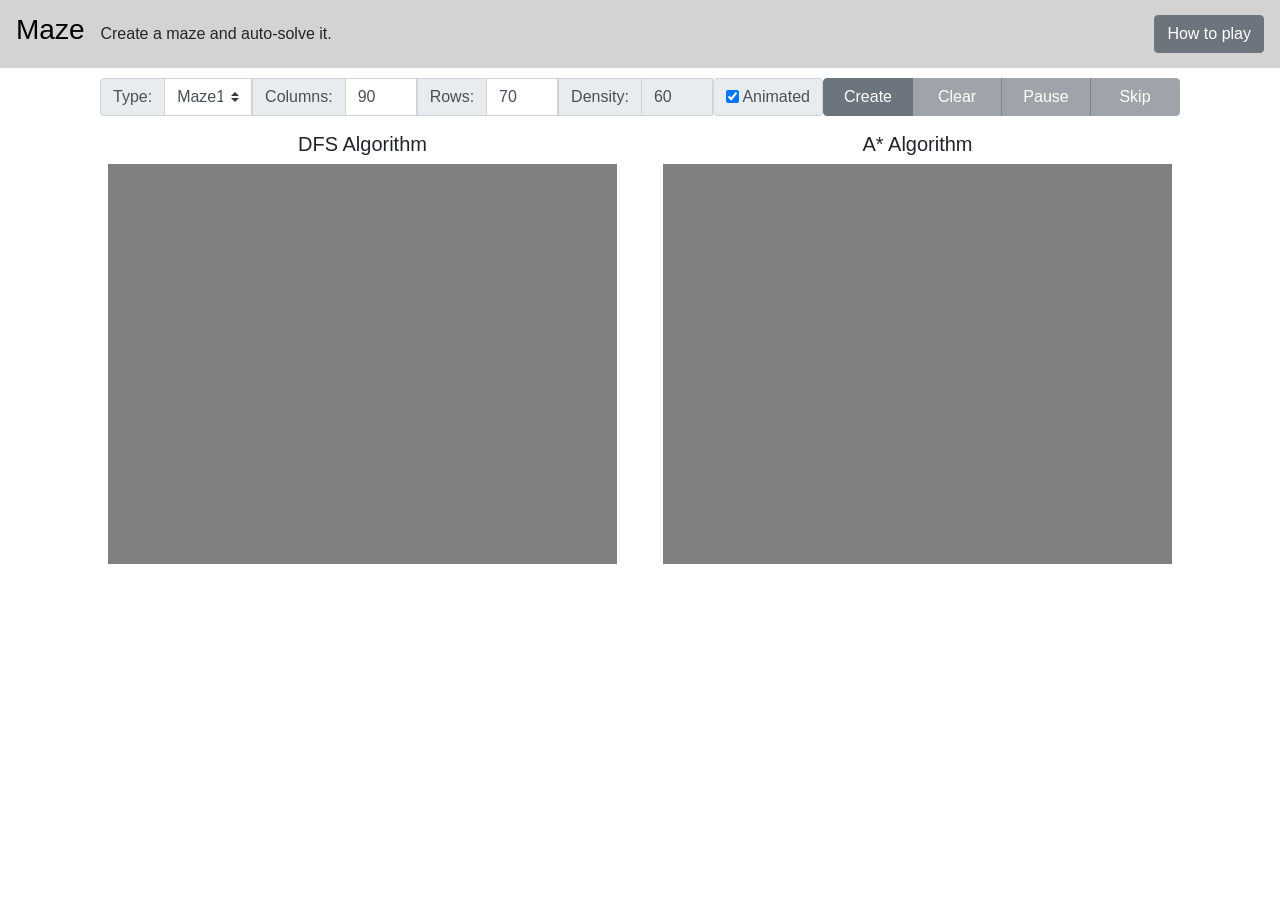
<file: index.html>
<!DOCTYPE html>
<html>
    <head>
        <meta charset="UTF-8">
        <title>Maze</title>
        <script src="./maze.js"></script>
        <link rel="stylesheet" href="https://maxcdn.bootstrapcdn.com/bootstrap/4.0.0/css/bootstrap.min.css" integrity="sha384-Gn5384xqQ1aoWXA+058RXPxPg6fy4IWvTNh0E263XmFcJlSAwiGgFAW/dAiS6JXm" crossorigin="anonymous">
        <script src="https://code.jquery.com/jquery-3.4.1.slim.min.js" integrity="sha384-J6qa4849blE2+poT4WnyKhv5vZF5SrPo0iEjwBvKU7imGFAV0wwj1yYfoRSJoZ+n" crossorigin="anonymous"></script>
        <script src="https://cdn.jsdelivr.net/npm/popper.js@1.16.0/dist/umd/popper.min.js" integrity="sha384-Q6E9RHvbIyZFJoft+2mJbHaEWldlvI9IOYy5n3zV9zzTtmI3UksdQRVvoxMfooAo" crossorigin="anonymous"></script>
        <script src="https://stackpath.bootstrapcdn.com/bootstrap/4.4.1/js/bootstrap.min.js" integrity="sha384-wfSDF2E50Y2D1uUdj0O3uMBJnjuUD4Ih7YwaYd1iqfktj0Uod8GCExl3Og8ifwB6" crossorigin="anonymous"></script>
        <link rel="stylesheet" href="maze.css">
    </head>

    <body onload="init()">

        <!-- Navigation bar -->
        <nav class="navbar navbar-expand-lg" style="background-color: lightgray;">
            <a class="navbar-brand" href="#" style="color: black;"><h3>Maze</h3></a>
            <button class="navbar-toggler" type="button" data-toggle="collapse" data-target="#navbarText" aria-controls="navbarText" aria-expanded="false" aria-label="Toggle navigation">
                <span class="navbar-toggler-icon"></span>
            </button>
            <div class="collapse navbar-collapse" id="navbarText">
                <span class="navbar-text">
                    Create a maze and auto-solve it.
                </span>
            </div>
            <button type="button" class="btn btn-secondary" data-toggle="modal" data-target="#gameGuide">
                How to play
            </button>
        </nav>

        <!-- Page content -->
        <div class="container" style="padding-top: 10px;">
            <div id="main" class="columns">
                <div id="main" class="column">
                    <div class="columns">
                        <div id="content" class="column col-13 col-mx-auto col-text-center">
                            <div class="columns">
                                <div class="column col-12">
                                    <div class="input-group mb-3">
                                        <div class="input-group-prepend">
                                            <label class="input-group-text" for="sltType">Type:</label>
                                        </div>
                                        <select class="custom-select form-control" id="sltType" onchange="onSltType()">
                                            <option value="Maze1" selected>Maze1</option>
                                            <option value="Maze2">Maze2</option>
                                        </select>

                                        <div class="input-group-prepend">
                                            <span class="input-group-text" id="inputGroup-sizing-default">Columns:</span>
                                        </div>
                                        <input id="cols" type="number" class="form-control" aria-label="Default" aria-describedby="inputGroup-sizing-default" placeholder="90" value="90">
                                        
                                        <div class="input-group-prepend">
                                            <span class="input-group-text" id="inputGroup-sizing-default">Rows:</span>
                                        </div>
                                        <input id="rows" type="number" class="form-control" aria-label="Default" aria-describedby="inputGroup-sizing-default" placeholder="70" value="70">
                                        
                                        <div class="input-group-prepend">
                                            <span class="input-group-text" id="inputGroup-sizing-default">Density:</span>
                                        </div>
                                        <input id="density" type="number" class="form-control" aria-label="Default" aria-describedby="inputGroup-sizing-default" placeholder="60" value="60" disabled>

                                        <span class="input-group-text" id="inputGroup-sizing-default">
                                            <input type="checkbox" id="chkAnimated" name="maze" checked>
                                            &nbsp;Animated
                                        </span>

                                        <div class="btn-group" role="group" aria-label="Basic example">
                                            <button id="btnCreateMaze" type="button" class="btn btn-secondary" onclick="onCreate()" style="width: 90px;">Create</button>
                                            <button id="btnClear" type="button" class="btn btn-secondary" onclick="onClear()" style="width: 90px;" disabled>Clear</button>
                                            <button id="btnAct" type="button" class="btn btn-secondary" onclick="changeStatus()" style="width: 90px;" disabled>Pause</button>
                                            <button id="btnSkip" type="button" class="btn btn-secondary" onclick="onSkip()" style="width: 90px;" disabled>Skip</button>    
                                        </div>
                                    </div>
                                </div>

                                <div class="column col-6" style="float: left;">
                                    <h5 id="text1">DFS Algorithm</h5>
                                    <div id="maze1"></div>
                                    <h5 id="executionTime1"></h5>
                                </div>
                                <div class="column col-6" style="float: left;">
                                    <h5 id="text2">A* Algorithm</h5>
                                    <div id="maze2"></div>
                                    <h5 id="executionTime2"></h5>
                                </div>
                            </div>
                        </div>
                    </div>
                </div>
            </div>
        </div>
  
        <!-- Modal -->
        <div class="modal fade" id="gameGuide" tabindex="-1" aria-labelledby="exampleModalLabel" aria-hidden="true">
            <div class="modal-dialog">
            <div class="modal-content">
                <div class="modal-header">
                    <h4 class="modal-title" id="exampleModalLabel">Game Guide</h4>
                </div>

                <div class="modal-body">
                    <br/>
                    <p>
                        &nbsp;&nbsp;Welcome to the maze game! Here, you can create a maze and get the computer solve it. 
                    </p>
                    <br/>

                    <p><h5>Get Started:</h5></p>
                    <p>
                        &nbsp;&nbsp;Click <button type="button" class="btn btn-secondary" style="width: 90px;">Create</button> to create a maze. 
                        The black blocks are walkable while the gray ones act as roadblocks. 
                        Choose two black blocks in the maze as the start point and the end point, and then watch the computer solve the maze via various algorithms!  
                    </p>
                    <br/>

                    <p><h5>Mazes:</h5></p>
                    <div class="container">
                        <div class="row">
                            <div class="col-2"><p><b>Maze1</b></p></div>
                            <div class="col-10"><p>Allow <b>horizontal</b> and <b>vertical</b> moves.</p></div>
                        </div>
                        <div class="row">
                            <div class="col-2"><p><b>Maze2</b></p></div>
                            <div class="col-10"><p>Allow <b>horizontal</b>, <b>vertical</b> and <b>diagonal</b> moves.</p></div>
                        </div>
                    </div>
                    <br/>

                    <p><h5>Buttons:</h5></p>
                    <div class="container">
                        <div class="row">
                            <div class="col-3 py-1"><button type="button" class="btn btn-secondary" style="width: 90px;">Create</button></div>
                            <div class="col-9 py-2">Create the maze.</div>
                        </div>
                        <div class="row">
                            <div class="col-3 py-1"><button type="button" class="btn btn-secondary" style="width: 90px;">Clear</button></div>
                            <div class="col-9 py-2">Clear the path. </div>
                        </div>
                        <div class="row">
                            <div class="col-3 py-1"><button type="button" class="btn btn-secondary" style="width: 90px;">Pause</button></div>
                            <div class="col-9 py-2">Pause when solving the maze.</div>
                        </div>
                        <div class="row">
                            <div class="col-3 py-1"><button type="button" class="btn btn-secondary" style="width: 90px;">Skip</button></div>
                            <div class="col-9 py-2">Skip ani-creating the maze. </div>
                        </div>
                    </div>
                    <br/>

                    <p><h5>Customizations:</h5></p>
                    <ul>
                        <li><p>Change the maze type via Type.</p></li>
                        <li><p>Adjust the size of the maze by setting the values of Columns and Rows.</p></li>
                        <li><p>Check Animated if you want the maze to be created dynamically. Uncheck it if not.</p></li>
                        <li><p>Alter the block density of Maze2 by setting the value of Density. Density altering function is not provided in Maze1.</p></li>
                    </ul>
                    <br/>

                    <p><h5>Notes:</h5></p>
                    <ul>
                        <li><p><button type="button" class="btn btn-secondary" style="width: 90px;" disabled>Skip</button> means the function is disabled.</p></li>
                        <li><p>Path clearing and type change are not allowed when the maze is being solved. If you want to clear the path or change the maze type when the computer is solving the maze, click <button type="button" class="btn btn-secondary" style="width: 90px;">Pause</button> first.</p></li>
                        <li><p>The pause time will NOT be included in the calculation of execution time.</p></li>
                    </ul>
                </div>
            </div>
            </div>
        </div>
    </body>

    <script>
    </script>
</html>
</file>
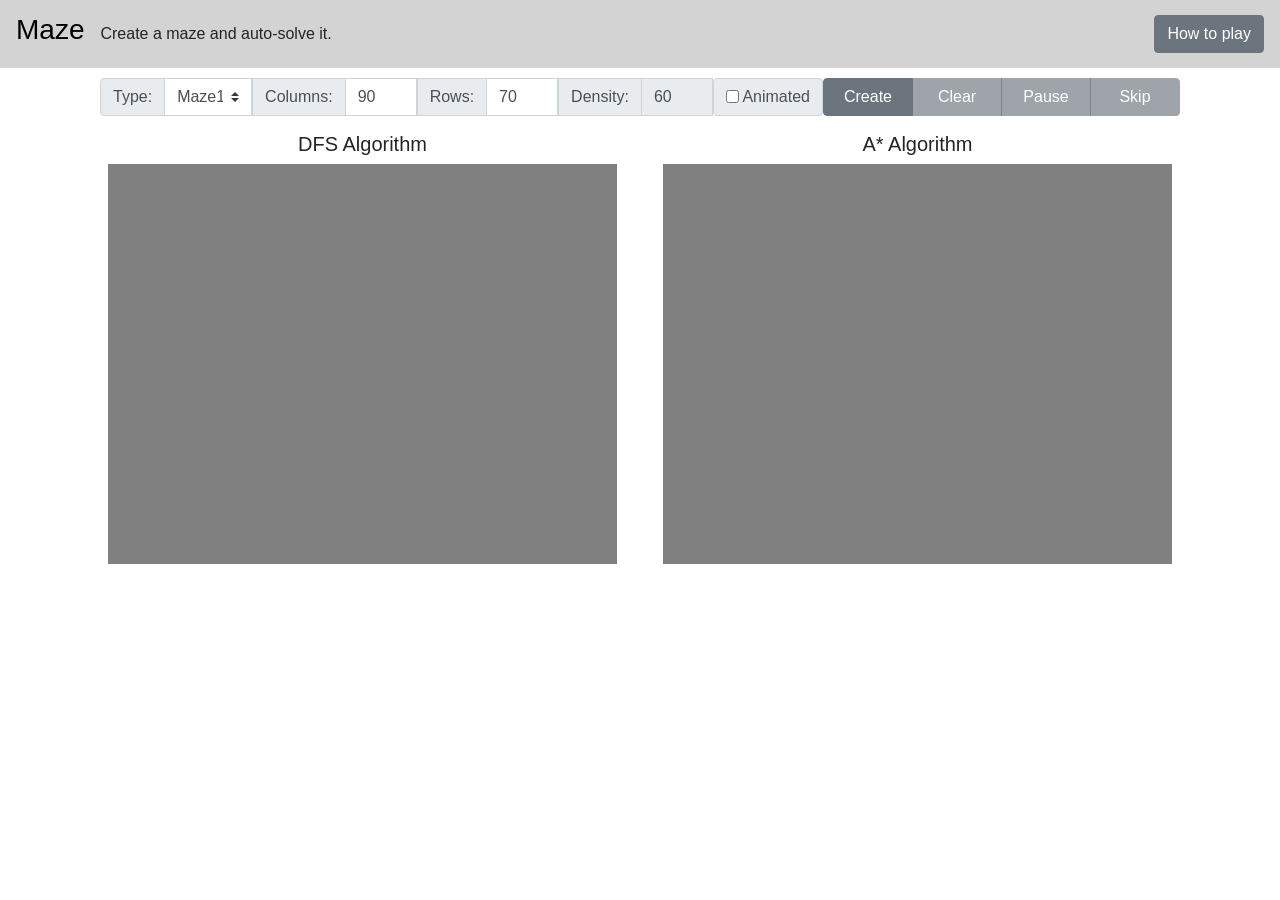
<file: maze.html>
<!DOCTYPE html>
<html>
    <head>
        <meta charset="UTF-8">
        <title>Maze</title>
        <script src="./maze.js"></script>
        <link rel="stylesheet" href="https://maxcdn.bootstrapcdn.com/bootstrap/4.0.0/css/bootstrap.min.css" integrity="sha384-Gn5384xqQ1aoWXA+058RXPxPg6fy4IWvTNh0E263XmFcJlSAwiGgFAW/dAiS6JXm" crossorigin="anonymous">
        <link rel="stylesheet" href="maze.css">
    </head>

    <body onload="init()">
        <nav class="navbar navbar-expand-lg" style="background-color: lightgray;">
            <a class="navbar-brand" href="#" style="color: black;"><h3>Maze</h3></a>
            <button class="navbar-toggler" type="button" data-toggle="collapse" data-target="#navbarText" aria-controls="navbarText" aria-expanded="false" aria-label="Toggle navigation">
                <span class="navbar-toggler-icon"></span>
            </button>
            <div class="collapse navbar-collapse" id="navbarText">
                <span class="navbar-text">
                    Create a maze and auto-solve it.
                </span>
            </div>
            <button type="button" class="btn btn-secondary" data-container="body" data-toggle="popover" data-placement="bottom">
                How to play
            </button>
        </nav>

        <div class="container" style="padding-top: 10px;">
            <div id="main" class="columns">
                <div id="main" class="column">
                    <div class="columns">
                        <div id="content" class="column col-13 col-mx-auto col-text-center">
                            <div class="columns">
                                <div class="column col-12">
                                    <div class="input-group mb-3">
                                        <div class="input-group-prepend">
                                            <label class="input-group-text" for="sltType">Type:</label>
                                        </div>
                                        <select class="custom-select form-control" id="sltType" onchange="onSltType()">
                                            <option value="Maze1" selected>Maze1</option>
                                            <option value="Maze2">Maze2</option>
                                        </select>

                                        <div class="input-group-prepend">
                                            <span class="input-group-text" id="inputGroup-sizing-default">Columns:</span>
                                        </div>
                                        <input id="cols" type="number" class="form-control" aria-label="Default" aria-describedby="inputGroup-sizing-default" placeholder="90" value="90">
                                        
                                        <div class="input-group-prepend">
                                            <span class="input-group-text" id="inputGroup-sizing-default">Rows:</span>
                                        </div>
                                        <input id="rows" type="number" class="form-control" aria-label="Default" aria-describedby="inputGroup-sizing-default" placeholder="70" value="70">
                                        
                                        <div class="input-group-prepend">
                                            <span class="input-group-text" id="inputGroup-sizing-default">Density:</span>
                                        </div>
                                        <input id="density" type="number" class="form-control" aria-label="Default" aria-describedby="inputGroup-sizing-default" placeholder="60" value="60" disabled>

                                        <span class="input-group-text" id="inputGroup-sizing-default">
                                            <input type="checkbox" id="chkAnimated" name="maze">
                                            &nbsp;Animated
                                        </span>

                                        <div class="btn-group" role="group" aria-label="Basic example">
                                            <button id="btnCreateMaze" type="button" class="btn btn-secondary" onclick="onCreate()" style="width: 90px;">Create</button>
                                            <button id="btnClear" type="button" class="btn btn-secondary" onclick="onClear()" style="width: 90px;" disabled>Clear</button>
                                            <button id="btnAct" type="button" class="btn btn-secondary" onclick="changeStatus()" style="width: 90px;" disabled>Pause</button>
                                            <button id="btnSkip" type="button" class="btn btn-secondary" onclick="onSkip()" style="width: 90px;" disabled>Skip</button>    
                                        </div>
                                    </div>
                                </div>

                                <div class="column col-6" style="float: left;">
                                    <h5 id="text1">DFS Algorithm</h5>
                                    <div id="maze1"></div>
                                    <h5 id="executionTime1"></h5>
                                </div>
                                <div class="column col-6" style="float: left;">
                                    <h5 id="text2">A* Algorithm</h5>
                                    <div id="maze2"></div>
                                    <h5 id="executionTime2"></h5>
                                </div>
                            </div>
                        </div>
                    </div>
                </div>
            </div>
        </div>
    </body>
</html>
</file>
<file: maze.css>
.sidebar{font-size: .7rem;}
.col-text-center{text-align: center;}
.modal-dialog { 
    position: absolute; 
    top: 0; 
    bottom: 0; 
    left: 0; 
    right: 0; 
} 

.modal-content { 
    /*overflow-y: scroll; */ 
    position: absolute; 
    top: 0; 
    bottom: 0; 
    width: 100%; 
} 

.modal-body { 
    overflow-y: scroll; 
    position: absolute; 
    top: 55px; 
    bottom: 65px; 
    width: 100%; 
} 

.modal-header .close {margin-right: 15px;} 

.modal-footer {
    position: absolute; 
    width: 100%; 
    bottom: 0; 
}
</file>
